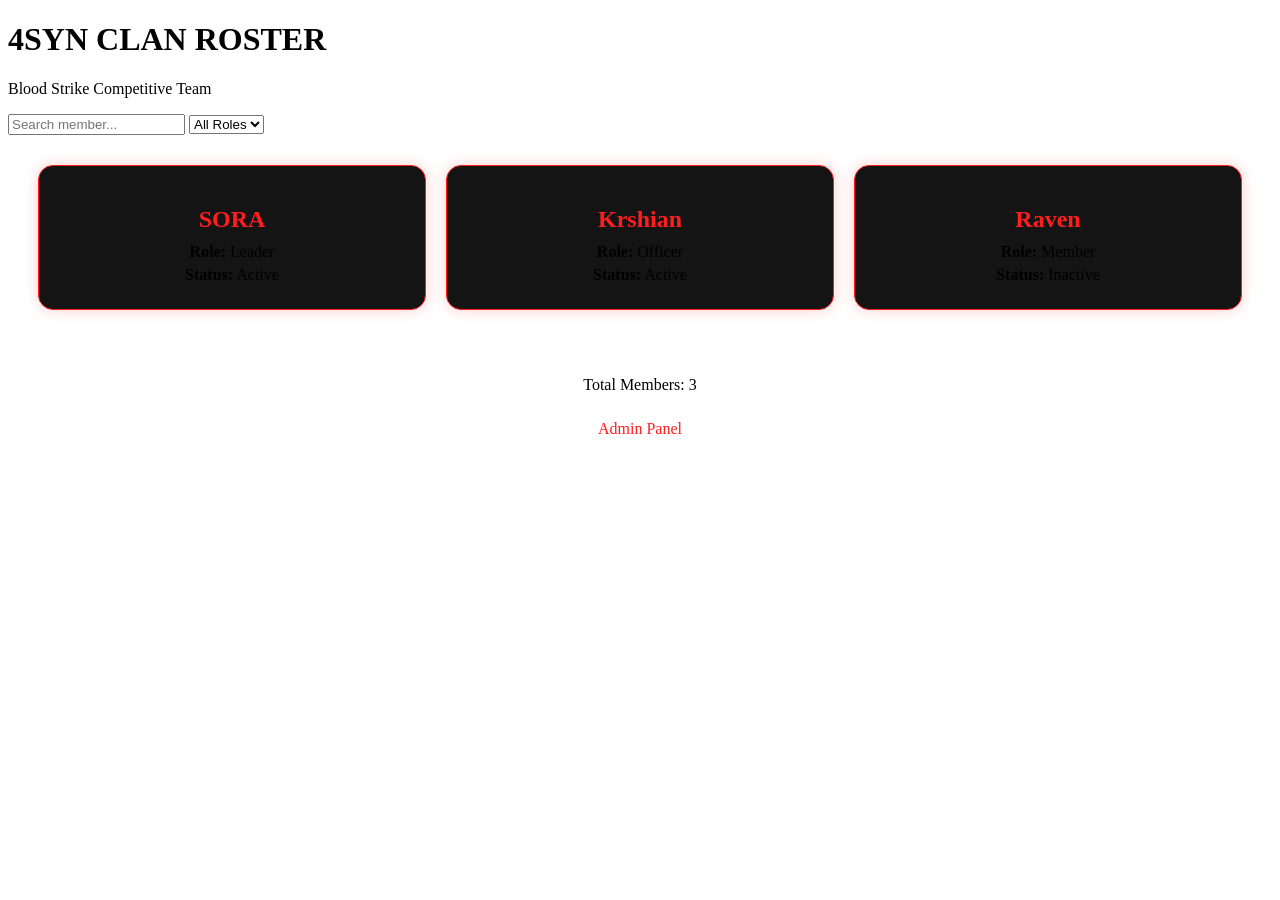
<file: index.html>
<!DOCTYPE html>
<html lang="en">
<head>
  <meta charset="UTF-8" />
  <meta name="viewport" content="width=device-width, initial-scale=1.0" />
  <title>4SYN Clan Roster</title>
  <link rel="stylesheet" href="style.css" />
</head>
<body>

  <header>
    <h1>4SYN CLAN ROSTER</h1>
    <p>Blood Strike Competitive Team</p>
  </header>

  <section class="controls">
    <input type="text" id="searchInput" placeholder="Search member..." />

    <select id="roleFilter">
      <option value="all">All Roles</option>
      <option value="Leader">Leader</option>
      <option value="Officer">Officer</option>
      <option value="Member">Member</option>
    </select>
  </section>

  <section id="memberContainer" class="member-grid"></section>

  <footer>
    <p>Total Members: <span id="memberCount">0</span></p>
    <a href="admin.html" class="admin-link">Admin Panel</a>
  </footer>

  <script src="script.js"></script>
</body>
</html>
</file>
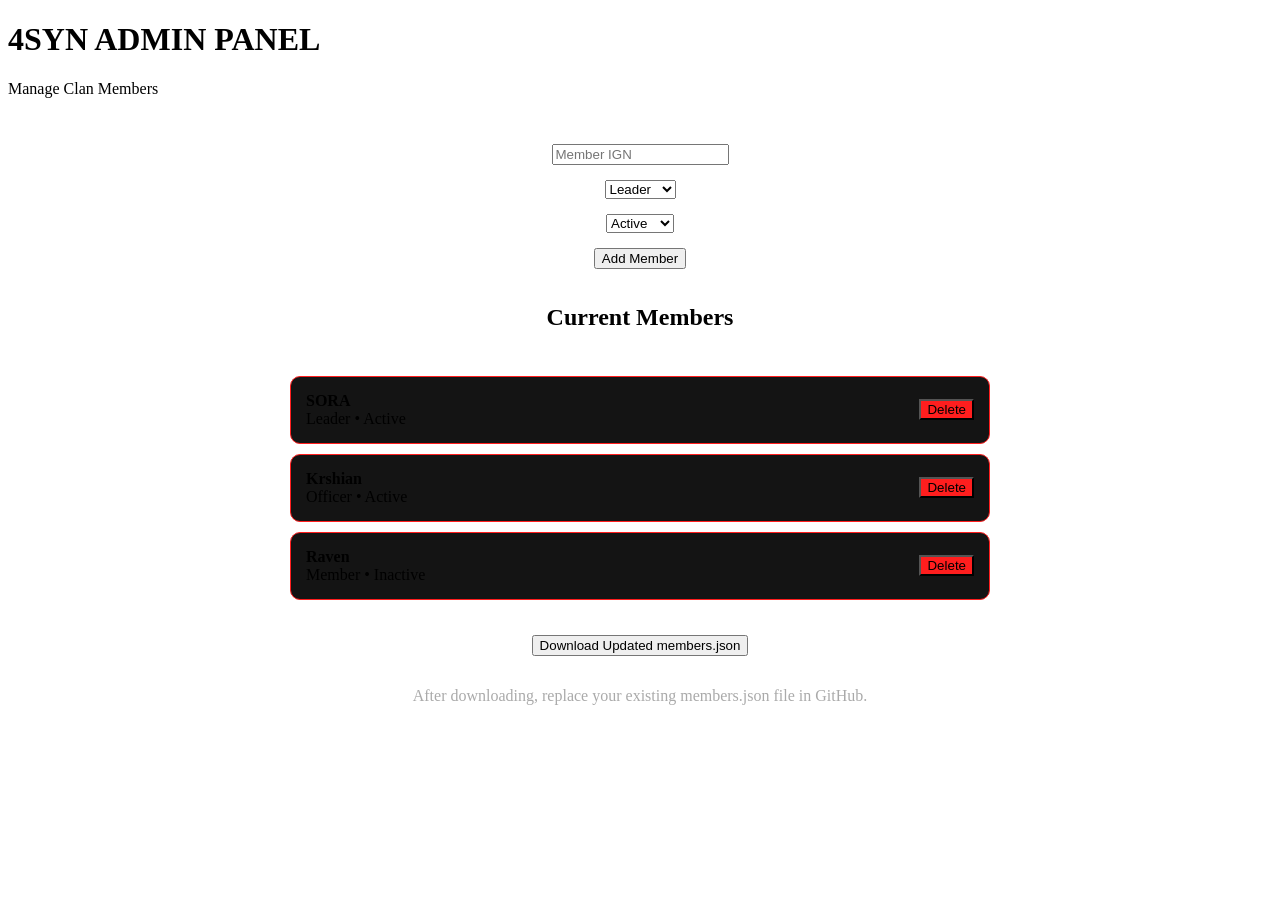
<file: admin.html>
<!DOCTYPE html>
<html lang="en">
<head>
  <meta charset="UTF-8" />
  <meta name="viewport" content="width=device-width, initial-scale=1.0" />
  <title>4SYN Admin Panel</title>
  <link rel="stylesheet" href="style.css" />
</head>
<body>

  <header>
    <h1>4SYN ADMIN PANEL</h1>
    <p>Manage Clan Members</p>
  </header>

  <section class="admin-panel">

    <input type="text" id="name" placeholder="Member IGN" />

    <select id="role">
      <option value="Leader">Leader</option>
      <option value="Officer">Officer</option>
      <option value="Member">Member</option>
    </select>

    <select id="status">
      <option value="Active">Active</option>
      <option value="Inactive">Inactive</option>
    </select>

    <button onclick="addMember()">Add Member</button>

    <h2>Current Members</h2>

    <div id="adminMembers"></div>

    <button class="download-btn" onclick="downloadJSON()">
      Download Updated members.json
    </button>

    <p class="instructions">
      After downloading, replace your existing members.json file in GitHub.
    </p>

  </section>

  <script src="admin.js"></script>
</body>
</html>
</file>
<file: style.css>
* {
}

.member-grid {
  display: grid;
  grid-template-columns: repeat(auto-fit, minmax(250px, 1fr));
  gap: 20px;
  padding: 30px;
}

.member-card {
  background: #141414;
  border: 1px solid #ff1e1e;
  border-radius: 15px;
  padding: 20px;
  text-align: center;
  box-shadow: 0 0 15px rgba(255, 0, 0, 0.2);
}

.member-card h2 {
  color: #ff1e1e;
  margin-bottom: 10px;
}

.member-card p {
  margin: 5px 0;
}

footer {
  text-align: center;
  padding: 20px;
}

.admin-link {
  display: inline-block;
  margin-top: 10px;
  color: #ff1e1e;
  text-decoration: none;
}

.admin-panel {
  display: flex;
  flex-direction: column;
  align-items: center;
  gap: 15px;
  padding: 30px;
}

#adminMembers {
  width: 100%;
  max-width: 700px;
}

.admin-member {
  background: #141414;
  border: 1px solid #ff1e1e;
  padding: 15px;
  margin-top: 10px;
  border-radius: 10px;
  display: flex;
  justify-content: space-between;
  align-items: center;
}

.delete-btn {
  background: #ff1e1e;
}

.download-btn {
  margin-top: 20px;
}

.instructions {
  color: #aaaaaa;
  text-align: center;
  max-width: 500px;
}

@media (max-width: 768px) {
  header h1 {
    font-size: 2rem;
  }
}
</file>
